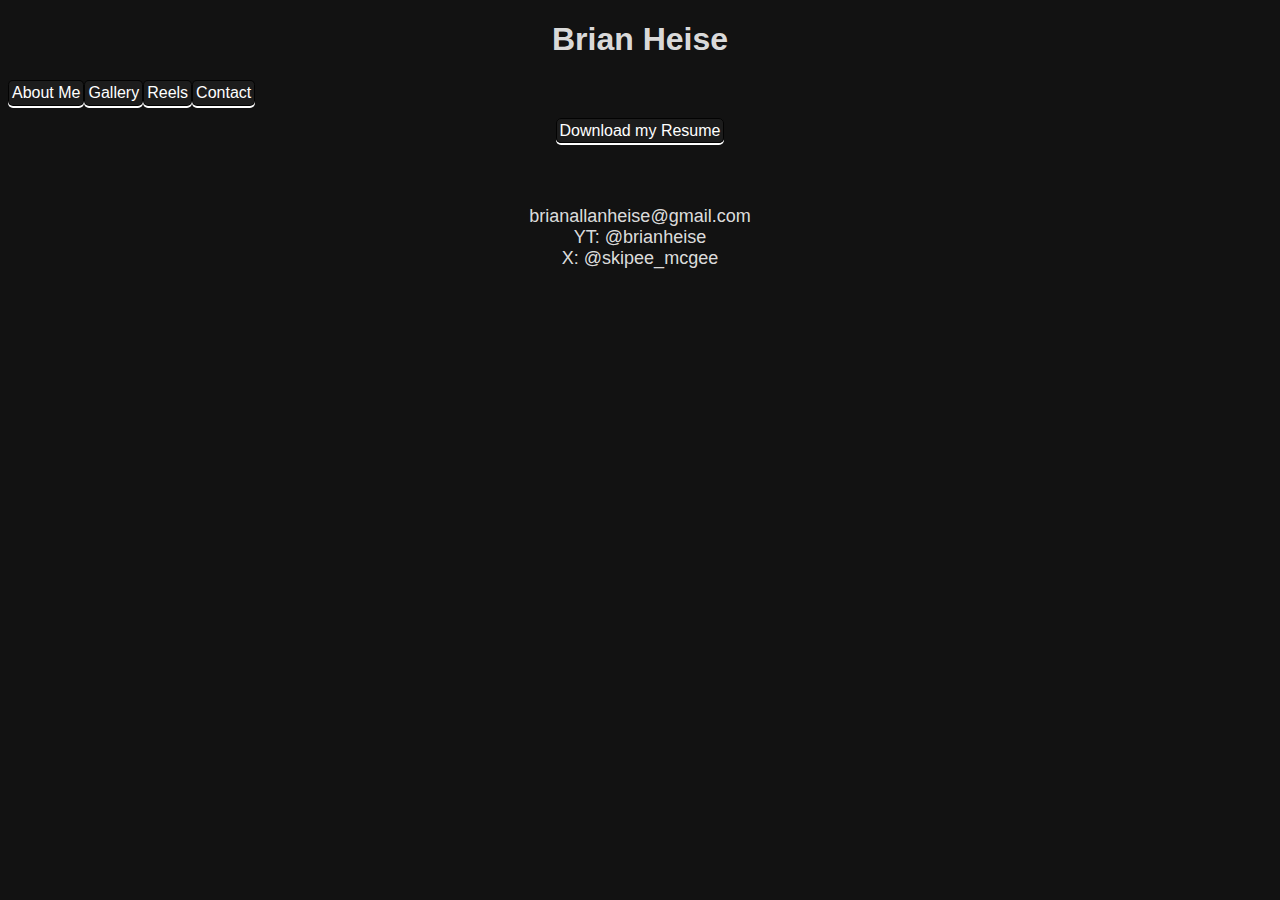
<file: contact.html>
<!DOCTYPE html>
<html lang="en">
<head>
  <meta charset="UTF-8">
  <meta name="viewport" content="width=device-width, initial-scale=1.0">
  <title>Brian Heise - Contact</title>
  <link href="styles.css" rel="stylesheet">
</head>
<body>

  <header>
    <h1>Brian Heise</h1>
  </header>

  <nav>
    <a class="button" href=index.html>About Me</a>
    <a class="button" href=gallery.html>Gallery</a>
    <a class="button" href=reel.html>Reels</a>
    <a class="button" href=contact.html>Contact</a>
  </nav>

  <a class="button" href="/resources/documents/Contemporary Resume.pdf" target="_blank">Download my Resume</a> 
  <p class="contact">brianallanheise@gmail.com<br>YT: @brianheise<br>X: @skipee_mcgee </p>
  <iframe src="https://giphy.com/embed/JIX9t2j0ZTN9S" width="150" height="150" frameBorder="0" class="giphy-embed" allowFullScreen></iframe><p><a href="https://giphy.com/gifs/JIX9t2j0ZTN9S"></a></p>

</body>
</html>
</file>
<file: styles.css>
/* Global styles */
* {
    font-family: Helvetica, Arial, sans-serif;
    background-color: #121212;
    color: rgb(255, 255, 255, 0.87);
    text-align: center;
}

/* Image styling */
img {
    width: 30rem;
}

/* Paragraph styling */
p {
    font-size: 18px;
    list-style-type: none;
}

/* Navigation styling */
nav {
    display: flex;
    justify-content: left;
    padding-bottom: 1rem;
}

/* Anchor tag styling */
a.button {
    cursor: pointer;
    border-radius: 5px;
    padding: 3px;
    text-decoration: none;
    color: white;
    background-color: #1c1c1c;
    border: 1px solid rgba(0, 0, 0, 0.87);
    box-shadow: 0px 2px;
}

/* Anchor tag hover effect */
a.button:hover {
    background-color: rgb(255, 255, 255);
    box-shadow: 0px 2px rgb(255, 255, 255);
    color: #000000;
    transition: background-color .4s, color .4s;
}

/* Anchor tag active effect */
a.button:active {
    position: relative; /* Add relative positioning */
    top: 3px; /* Move the active link down by 3 pixels */
    box-shadow: 0px 2px; /* Reset box shadow to original */
}

/* Resume link styling */
a.resume {
    margin-bottom: 5rem;
}

iframe {
    margin: 5rem;
}

/* Responsive styles for smaller screens */
@media screen and (max-width: 600px) {
    /* Center header text */
    header {
        text-align: center;
    }

    /* Center navigation links */
    nav {
        justify-content: center;
        margin-bottom: 1rem;
    }

    /* Make image responsive */
    img {
        width: 100%;
        max-width: 30rem; /* Limit image size */
        height: auto;
    }

    /* Center resume link */
    a.resume {
        display: block;
        margin: 1rem auto;
    }

    /* Make video responsive */
    iframe {
        width: 100%;
        max-width: 800px; /* Limit video size */
        height: auto;
        margin: 1rem auto; /* Center video */
    }
}

.gallery {
    display: flex;
    flex-wrap: wrap;
    gap: 10px; /* Adjust space between images */
    justify-content: center;
    padding: 20px;
}

.gallery a {
    border: none; /* Remove border from anchor */
}

.gallery img {
    width: 250px; /* Set fixed width */
    height: 250px; /* Set fixed height */
    object-fit: cover;
    cursor: pointer;
    transition: transform 0.2s;
}

.gallery img:hover {
    transform: scale(1.05);
}

#highres-image {
    max-width: 100%; /* Reduce the maximum width to make it smaller */
    padding-top: 1rem;
    padding-bottom: 2.5rem;
    height: auto; /* Maintain aspect ratio */
    display: block; /* Ensure the image is centered */
    margin: 0 auto; /* Center the image horizontally */
    max-height: 100vh; /* Limit the height of the image */
}



#image-description {
    font-size: 0.9rem; /* Adjust the font size */
    color: aliceblue;
    text-align: center; /* Center the text */
    margin-top: 10px; /* Add some space between image and description */
}

.contact {
    padding-top: 3rem;
}

.intro {
    padding-left: 10rem;
    padding-right: 10rem;
    font-size: .95rem;
}
</file>
